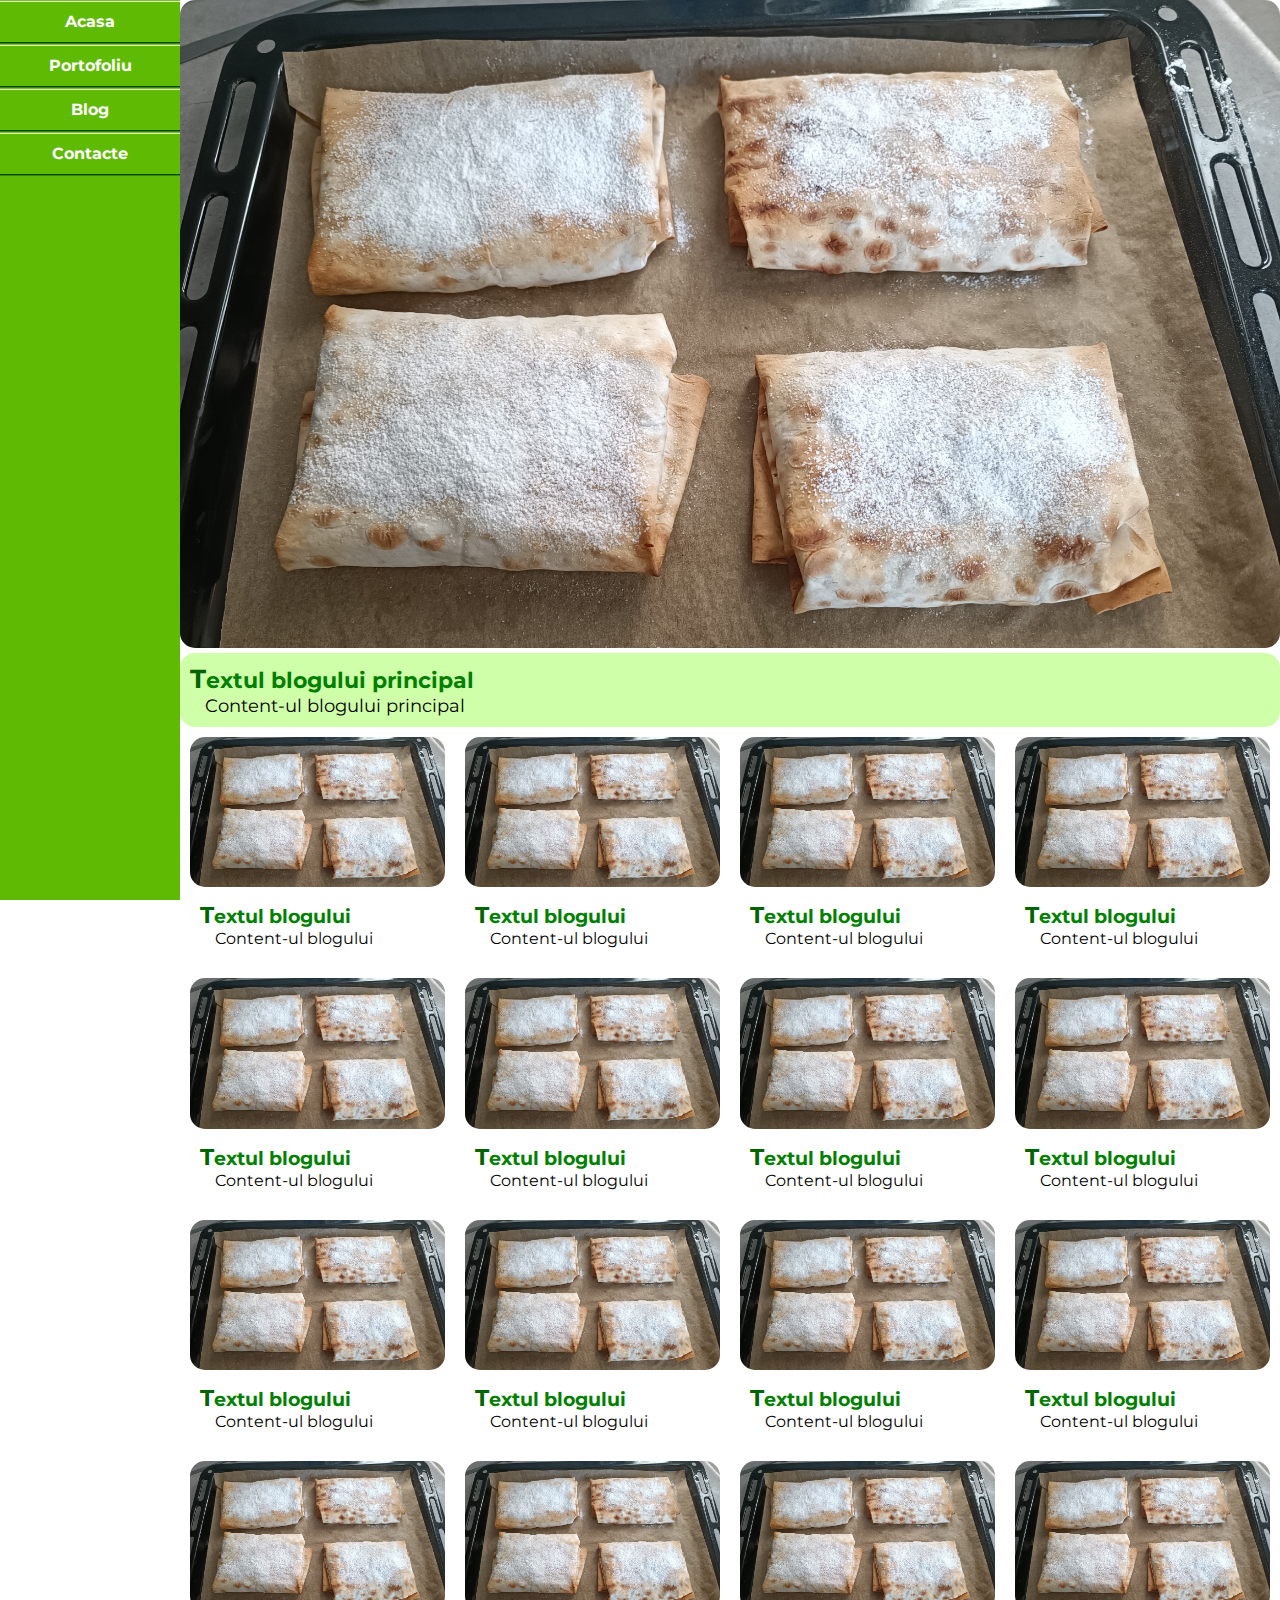
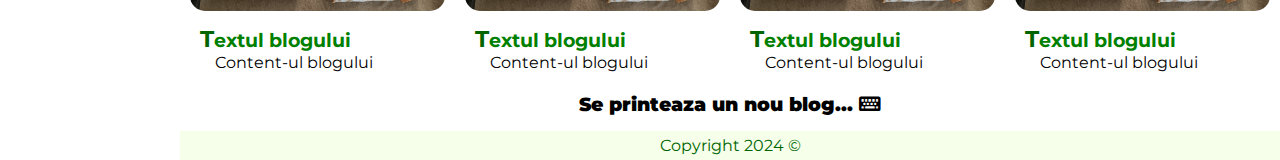
<file: pages/blog.html>
<!DOCTYPE html>
<html>
    <head>
        <link rel="stylesheet" type="text/css" href="../css/style.css"/>
        <meta name="viewport" content="width=device-width, initial-scale=1.0" />
        <link rel="stylesheet" href="https://cdnjs.cloudflare.com/ajax/libs/font-awesome/5.15.2/css/all.min.css" />
        <title>
            Blog
        </title>
    </head>
    <body>
        <header>
            <ul id="menu">
                <li><a href="../index.html">Acasa</a></li>
                <li><a href="portofoliu.html">Portofoliu</a></li>
                <li><a href="blog.html">Blog</a></li>
                <li><a href="contact.html">Contacte</a></li>
            </ul>
        </header>
        <main>
            <div class="main-blog">
                <img src="../images/blog.jpg" alt="Poza blogului principal"/>
                <div class="blog-text">
                    <div class="blog-name">
                        Textul blogului principal
                    </div>
                    <div class="blog-content">
                        Content-ul blogului principal
                    </div>
                </div>
            </div>

            <div class="blog">
                <img src="../images/blog.jpg" alt="Poza blogului"/>
                <div class="blog-text">
                    <div class="blog-name">
                        Textul blogului
                    </div>
                    <div class="blog-content">
                        Content-ul blogului
                    </div>
                </div>
            </div>
            <div class="blog">
                <img src="../images/blog.jpg" alt="Poza blogului"/>
                <div class="blog-text">
                    <div class="blog-name">
                        Textul blogului
                    </div>
                    <div class="blog-content">
                        Content-ul blogului
                    </div>
                </div>
            </div>
            <div class="blog">
                <img src="../images/blog.jpg" alt="Poza blogului"/>
                <div class="blog-text">
                    <div class="blog-name">
                        Textul blogului
                    </div>
                    <div class="blog-content">
                        Content-ul blogului
                    </div>
                </div>
            </div>
            <div class="blog">
                <img src="../images/blog.jpg" alt="Poza blogului"/>
                <div class="blog-text">
                    <div class="blog-name">
                        Textul blogului
                    </div>
                    <div class="blog-content">
                        Content-ul blogului
                    </div>
                </div>
            </div>

            <div class="blog">
                <img src="../images/blog.jpg" alt="Poza blogului"/>
                <div class="blog-text">
                    <div class="blog-name">
                        Textul blogului
                    </div>
                    <div class="blog-content">
                        Content-ul blogului
                    </div>
                </div>
            </div>
            <div class="blog">
                <img src="../images/blog.jpg" alt="Poza blogului"/>
                <div class="blog-text">
                    <div class="blog-name">
                        Textul blogului
                    </div>
                    <div class="blog-content">
                        Content-ul blogului
                    </div>
                </div>
            </div>
            <div class="blog">
                <img src="../images/blog.jpg" alt="Poza blogului"/>
                <div class="blog-text">
                    <div class="blog-name">
                        Textul blogului
                    </div>
                    <div class="blog-content">
                        Content-ul blogului
                    </div>
                </div>
            </div>
            <div class="blog">
                <img src="../images/blog.jpg" alt="Poza blogului"/>
                <div class="blog-text">
                    <div class="blog-name">
                        Textul blogului
                    </div>
                    <div class="blog-content">
                        Content-ul blogului
                    </div>
                </div>
            </div>

            <div class="blog">
                <img src="../images/blog.jpg" alt="Poza blogului"/>
                <div class="blog-text">
                    <div class="blog-name">
                        Textul blogului
                    </div>
                    <div class="blog-content">
                        Content-ul blogului
                    </div>
                </div>
            </div>
            <div class="blog">
                <img src="../images/blog.jpg" alt="Poza blogului"/>
                <div class="blog-text">
                    <div class="blog-name">
                        Textul blogului
                    </div>
                    <div class="blog-content">
                        Content-ul blogului
                    </div>
                </div>
            </div>
            <div class="blog">
                <img src="../images/blog.jpg" alt="Poza blogului"/>
                <div class="blog-text">
                    <div class="blog-name">
                        Textul blogului
                    </div>
                    <div class="blog-content">
                        Content-ul blogului
                    </div>
                </div>
            </div>
            <div class="blog">
                <img src="../images/blog.jpg" alt="Poza blogului"/>
                <div class="blog-text">
                    <div class="blog-name">
                        Textul blogului
                    </div>
                    <div class="blog-content">
                        Content-ul blogului
                    </div>
                </div>
            </div>
            
            <div class="blog">
                <img src="../images/blog.jpg" alt="Poza blogului"/>
                <div class="blog-text">
                    <div class="blog-name">
                        Textul blogului
                    </div>
                    <div class="blog-content">
                        Content-ul blogului
                    </div>
                </div>
            </div>
            <div class="blog">
                <img src="../images/blog.jpg" alt="Poza blogului"/>
                <div class="blog-text">
                    <div class="blog-name">
                        Textul blogului
                    </div>
                    <div class="blog-content">
                        Content-ul blogului
                    </div>
                </div>
            </div>
            <div class="blog">
                <img src="../images/blog.jpg" alt="Poza blogului"/>
                <div class="blog-text">
                    <div class="blog-name">
                        Textul blogului
                    </div>
                    <div class="blog-content">
                        Content-ul blogului
                    </div>
                </div>
            </div>
            <div class="blog">
                <img src="../images/blog.jpg" alt="Poza blogului"/>
                <div class="blog-text">
                    <div class="blog-name">
                        Textul blogului
                    </div>
                    <div class="blog-content">
                        Content-ul blogului
                    </div>
                </div>
            </div>

            <div class="animation">
                Se printeaza un nou blog...
                <i class="fa fa-keyboard" aria-hidden="true"></i>
            </div>

        </main>

        <footer>
            Copyright 2024 &copy
        </footer>

    </body>
</html>
</file>
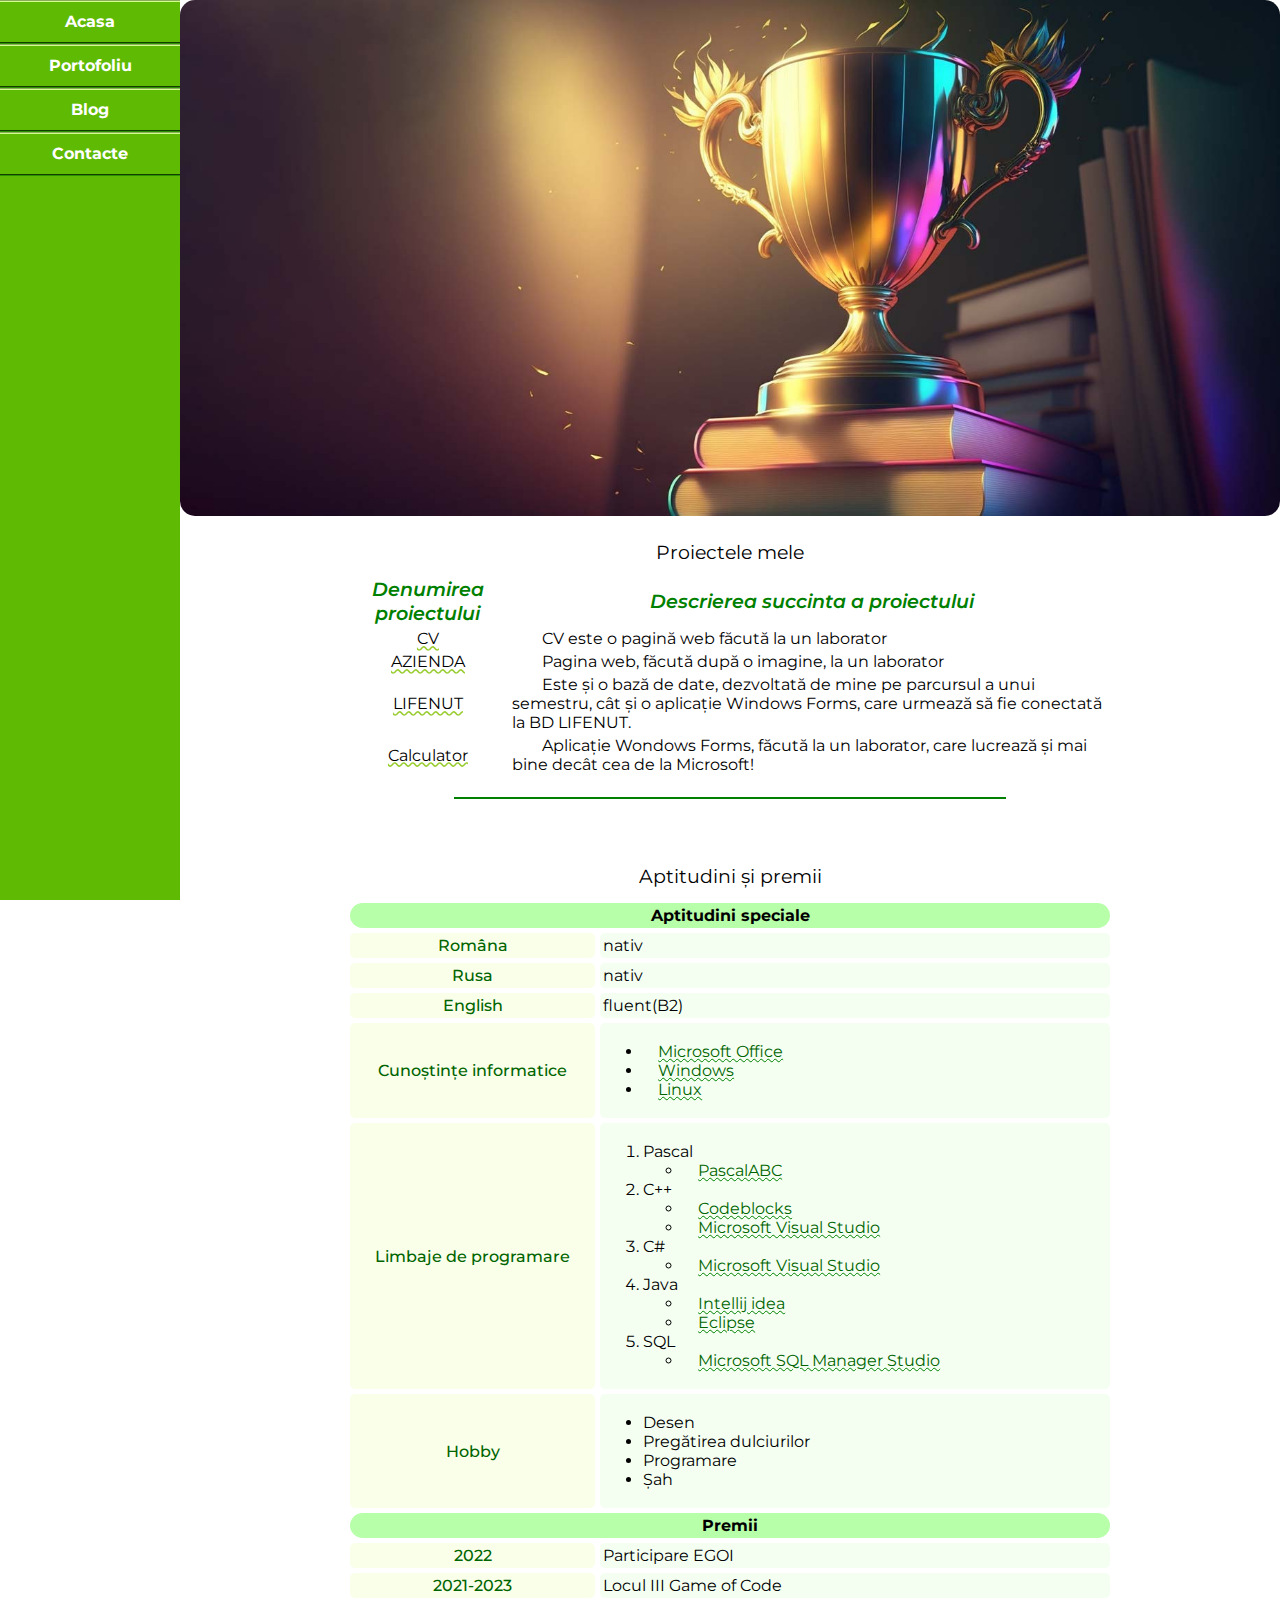
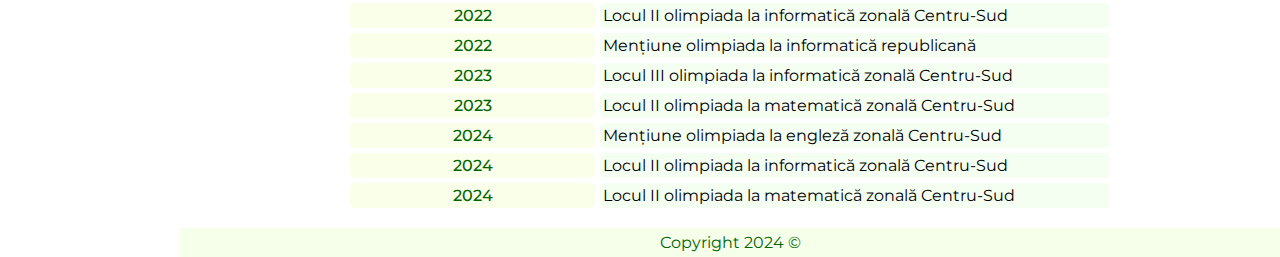
<file: pages/portofoliu.html>
<!DOCTYPE html>
<html>
    <head>
        <link rel="stylesheet" type="text/css" href="../css/style.css"/>
        <meta name="viewport" content="width=device-width, initial-scale=1.0" />
        <title>
            Portofoliu
        </title>
    </head>
    <body>
        <header>
            <ul id="menu">
                <li><a href="../index.html">Acasa</a></li>
                <li><a href="portofoliu.html">Portofoliu</a></li>
                <li><a href="blog.html">Blog</a></li>
                <li><a href="contact.html">Contacte</a></li>
            </ul>
        </header>
        <main>
            <img src="../images/awards.jpg" alt="Awards foto"/>
            <table id="proiecte">
                <caption>
                    Proiectele mele
                </caption>
                <tr id="principal">
                    <td>Denumirea proiectului</td>
                    <td>Descrierea succinta a proiectului</td>
                </tr>
                <tr>
                    <td>CV</td>
                    <th>CV este o pagină web făcută la un laborator</th>
                </tr>
                <tr>
                    <td>AZIENDA</td>
                    <th>Pagina web, făcută după o imagine, la un laborator</th>
                </tr>
                <tr>
                    <td>LIFENUT</td>
                    <th>Este și o bază de date, dezvoltată de mine pe parcursul a unui semestru, cât și o aplicație Windows Forms, care urmează să fie conectată la BD LIFENUT.</th>
                </tr>
                <tr>
                    <td>Calculator</td>
                    <th>Aplicație Wondows Forms, făcută la un laborator, care lucrează și mai bine decât cea de la Microsoft!</th>
                </tr>
            </table>

            <hr width="50%" color="green"/>

            <br/>
            <br/>
            <br/>

            <table align="center" width="500" border="0" cellspacing="5px" cellpadding="3" id="cvtable">
                <caption>
                    Aptitudini și premii
                </caption>
                <tr>
                    <th colspan="2" class="highlight">
                        Aptitudini speciale
                    </th>
                </tr>
        
                <tr>
                    <th>Româna<td>nativ
                </tr>
        
                <tr>
                    <th>Rusa<td>nativ
                </tr>
        
                <tr>
                    <th>English<td>fluent(B2)
                </tr>
        
                <tr>
                    <th>Cunoștințe informatice
                        <td>
                            <ul>
                                <li>
                                    <a href="https://www.microsoft.com/ru-ru">
                                        Microsoft Office
                                    </a>
                                </li>
                                <li>
                                    <a href="https://support.microsoft.com/ru-ru/windows">
                                        Windows
                                    </a>
                                </li>
                                <li>
                                    <a href="https://linuxmint.com/">
                                        Linux
                                    </a>
                                </li>
                            </ul>
                </tr>
        
                <tr>
                    <th>Limbaje de programare
                        <td>
                            <ol>
                                <li>
                                    Pascal
                                    <ul>
                                        <li>
                                            <a href="https://pascalabc.net/en/?ysclid=lsemi3bu6c786871188">
                                                PascalABC
                                            </a>
                                        </li>
                                    </ul>
                                </li>
                                <li>
                                    C++
                                    <ul>
                                        <li>
                                            <a href="https://www.codeblocks.org/">
                                                Codeblocks
                                            </a>
                                        </li>
                                        <li>  
                                            <a href="https://azure.microsofts.workers.dev/en-us/visualstudio/releases/2022/release-notes">
                                                Microsoft Visual Studio
                                            </a>
                                        </li>
                                    </ul>
                                </li>
                                <li>
                                    C#
                                    <ul>
                                        <li>  
                                            <a href="https://azure.microsofts.workers.dev/en-us/visualstudio/releases/2022/release-notes">
                                                Microsoft Visual Studio
                                            </a>
                                        </li>
                                    </ul>
                                </li>
                                <li>
                                    Java
                                    <ul> 
                                        <li>
                                            <a href="https://www.jetbrains.com/idea/?ysclid=lsem733cqd356725611">
                                                Intellij idea
                                            </a>
                                        </li>
                                        <li>
                                            <a href="https://eclipseide.org/">
                                                Eclipse
                                            </a>
                                        </li>
                                    </ul>
                                </li>
                                <li>
                                    SQL
                                    <ul>
                                        <li>
                                            <a href="https://learn.microsoft.com/ru-ru/sql/ssms/download-sql-server-management-studio-ssms?view=sql-server-ver16">
                                                Microsoft SQL Manager Studio
                                            </a>
                                        </li>
                                    </ul>
                                </li>
                            </ol>
                </tr>
                
                <tr>
                    <th>Hobby
                        <td>
                            <ul>
                                <li>
                                    Desen
                                </li>
                                <li>
                                    Pregătirea dulciurilor
                                </li>
                                <li>
                                    Programare
                                </li>
                                <li>
                                    Șah
                                </li>
                            </ul>
                </tr>
        
                
                <tr>
                    <th colspan="2" class="highlight">
                        Premii
                    </th>
                </tr>
                <tr>
                    <th>2022<td>Participare EGOI
                </tr>
                <tr>
                    <th>2021-2023<td>Locul III Game of Code
                </tr>
                <tr>
                    <th>2022<td>Locul II olimpiada la informatică zonală Centru-Sud
                </tr>
                <tr>
                    <th>2022<td>Mențiune olimpiada la informatică republicană
                </tr>
                <tr>
                    <th>2023<td>Locul III olimpiada la informatică zonală Centru-Sud
                </tr>
                <tr>
                    <th>2023<td>Locul II olimpiada la matematică zonală Centru-Sud
                </tr>
                <tr>
                    <th>2024<td>Mențiune olimpiada la engleză zonală Centru-Sud
                </tr>
                <tr>
                    <th>2024<td>Locul II olimpiada la informatică zonală Centru-Sud
                </tr>
                <tr>
                    <th>2024<td>Locul II olimpiada la matematică zonală Centru-Sud
                </tr>
        
            </table>
        </main>

        <footer>
            Copyright 2024 &copy
        </footer>

    </body>
</html>
</file>
<file: css/style.css>
@import url('https://fonts.googleapis.com/css2?family=Montserrat:ital,wght@0,100..900;1,100..900&display=swap');

body{
    font-family: 'Montserrat', sans-serif;
    margin: 0;
    padding: 0;
    padding-top: 40px;
    font-size: 13px;
}

/*index.html*/
#menu{
    position: fixed;
    width: 100%;
    list-style-type: none;
    margin: 0;
    padding: 0;
    height: 40px;
    top: 0%;
    background-color: rgb(95, 186, 4);
    text-align: center;
}

#menu li{
    float: left;
    padding: 10px 0;
    height: 20px;
    border-right: 2px groove rgb(209, 255, 139);
    border-left: 2px groove rgb(44, 145, 0);
    min-width: 80px;
}

#menu a{
    text-decoration: none;
    color: white;
    font-weight: bold;
    min-width: 80px;
}

#menu a:hover{
    text-decoration: underline wavy white 2px;
}

#me{
    height: 150px;
    width: 150px;
    display: block;
    object-fit: cover;
    border-radius: 50%;
    margin: 20px auto;
    padding: 1px
}

#me:hover{
    border: 4px dotted green;
    margin: 16px auto;
}

.description{
    padding: 5px 25px;
    margin: 10px 10px 0 15px;
    border-left: 5px dashed yellowgreen;
}

/*portofoliu.html*/
#proiecte{
    margin: 20px auto;
    width:70%;
    text-align: center;
}

#proiecte #principal{
    font-weight: 600;
    color: green;
    font-style: oblique;
    font-size: larger;
}

#proiecte #principal td{
    text-decoration: none;
}

#proiecte td{
    text-decoration: underline wavy yellowgreen;
}

#proiecte th{
    font-weight: 400;
    text-align: left;
}

#proiecte th::first-letter{
    padding-left: 30px;
}

caption{
    font-size: larger;
    padding-bottom: 10px;
}

#cvtable{
    width:70%;
}

#cvtable .highlight{
    background-color: rgba(43, 255, 0, 0.337);
    border-radius: 15px;
    font-weight: 700;
    color: black;
}

#cvtable th{
    background-color: rgba(213, 255, 97, 0.14);
    border-radius: 5px;
    font-weight: 500;
    color: darkgreen;
}

#cvtable td{
    background-color: rgba(121, 255, 97, 0.081);
    border-radius: 5px;
}

#cvtable a{
    text-decoration: underline wavy 1px green;
    padding: 15px;
    color: darkgreen;
}

#cvtable a:visited{
    text-decoration-color: yellowgreen;
}

/*blog.html*/
.main-blog{
    width: 100%;
    font-size: large;
}

.blog-name{
    font-weight: bolder;
    font-size: larger;
    color: green;
}

.blog-name::first-letter{
    font-size: larger;
    color: darkgreen;
}

.main-blog .blog-text{
    background-color: rgba(115, 255, 0, 0.337);
    border-radius: 15px;
}

.main-blog .blog-text:hover{
    background-color: rgba(55, 255, 0, 0.337);
}

.blog-text{
    padding: 10px;
}

.blog-content{
    padding-left: 15px;
}

.blog{
    float: left;
    width: calc(50% - 20px);
    padding: 10px;
}

/*contacte.html*/

.bubble{
    margin: 10px;
    padding: 10px;
    border-radius: 15px;
    width: calc(50% - 40px);
    background-color: rgba(121, 255, 97, 0.081);
}

.bubble .caption{
    font-weight: 700;
    padding-left: 25px;
    font-size: larger;
    color: green;
}

.bubble dl{
    word-wrap: break-word;
}

.bubble dt{
    padding-left: 5px;
    padding-top: 7px;
}

.bubble dd{
    color: yellowgreen;
    font-style: oblique;
}

.bubble a{
    color: yellowgreen;
    text-decoration: underline wavy 1px darkgreen;
}

.bubble a:visited{
    color: darkgreen;
    text-decoration-color: yellowgreen;
}

.bubble iframe{
    width: 100%;
    height: 158px;
    border-radius: 10px;
}

/*others*/

img{
    width: 100%;
    border-radius: 15px;
}

footer{
    margin-top: 15px;
    text-align: center;
    color: darkgreen;
    background-color: rgba(181, 255, 97, 0.14);
    padding: 5px 0px;
    width: 100%;
    float: left;
}

.animation{
    animation: animate 1.5s linear 0s infinite alternate;
    text-align: center;
    font-weight: 900;
    font-size: larger;
}

@keyframes animate {
    0%   {color:rgb(200, 255, 71);margin-left: 0px;}
    25%  {color:rgb(9, 255, 0);margin-left: 30px;}
    50%  {color:rgb(0, 255, 187);margin-left: 60px;}
    75%  {color:rgb(9, 255, 0);margin-left: 30px;}
    100% {color:rgb(200, 255, 71);margin-left: 0px;}
  }

@media (min-width: 800px){
    body{
        font-size: 16px;
        padding: 0;
    }

    #menu{
        height: 100vh;
        width: 180px;
        float: left;
    }

    #menu li{
        border-right: 0px;
        border-left: 0px;
        border-top: 2px groove rgb(209, 255, 139);
        border-bottom: 2px groove rgb(44, 145, 0);
        width: 180px;
    }

    #menu li a{
        width: 120px;
    }

    main{
        width: calc(100% - 180px);
        float: right;
    }

    footer{
        width: calc(100% - 180px);
        float: right;
    }

    .blog{
        float: left;
        width: calc(25% - 20px);
        padding: 10px;
    }
    
    .bubble iframe{
        height: 188px;
    }
}
</file>
